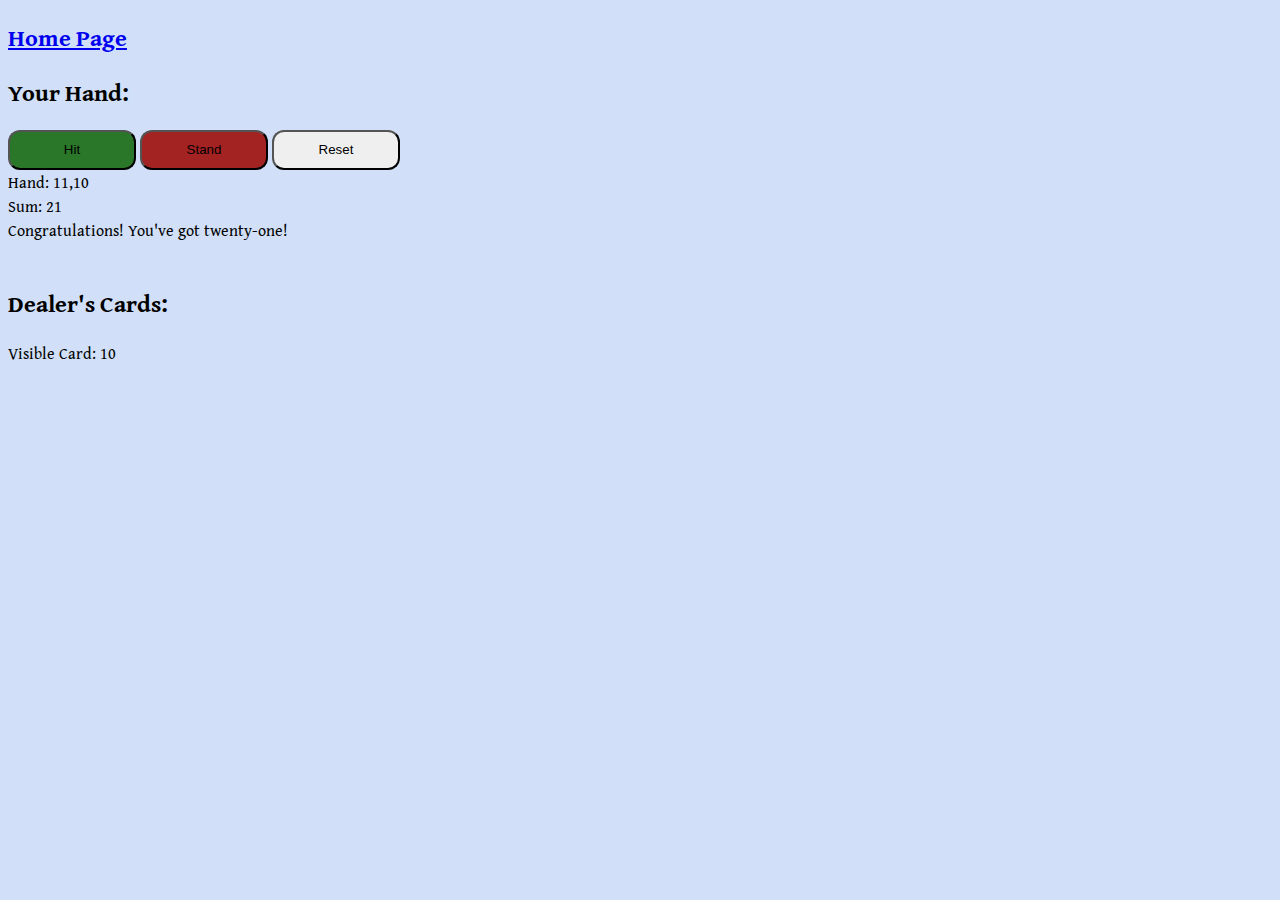
<file: Blackjack/index.html>
<!DOCTYPE html>
<html lang="en">

<head>
    <meta charset="UTF-8">
    <meta name="viewport" content="width=device-width, initial-scale=1.0">
    <title>Blackjack</title>
    <link rel="preconnect" href="https://fonts.googleapis.com">
    <link rel="preconnect" href="https://fonts.gstatic.com" crossorigin>
    <link
        href="https://fonts.googleapis.com/css2?family=Gentium+Book+Plus:ital,wght@0,400;0,700;1,400;1,700&display=swap"
        rel="stylesheet">
    <link rel="stylesheet" href="../style.css">
    <link rel="stylesheet" href="style.css">
</head>

<body>
    <a href="/">
        <h2>Home Page</h2>
    </a>
    <h2>Your Hand:</h2>
    <button id="hit">Hit</button>
    <button id="stand">Stand</button>
    <button id="reset">Reset</button>
    <div id="handDisplay">0</div>
    <div id="sumDisplay">0</div>
    
    <!-- Ending Statements: -->
    <div class="output" id="endingOutput"></div>

    <br> <h2>Dealer's Cards:</h2>
    <div id="dealersHandDisplay">0</div>

    <!-- Final Outcome Statements -->
    <div class="output" id="finalOutput"></div>
    
    <script src="first.js"></script>
</body>

</html>
</file>
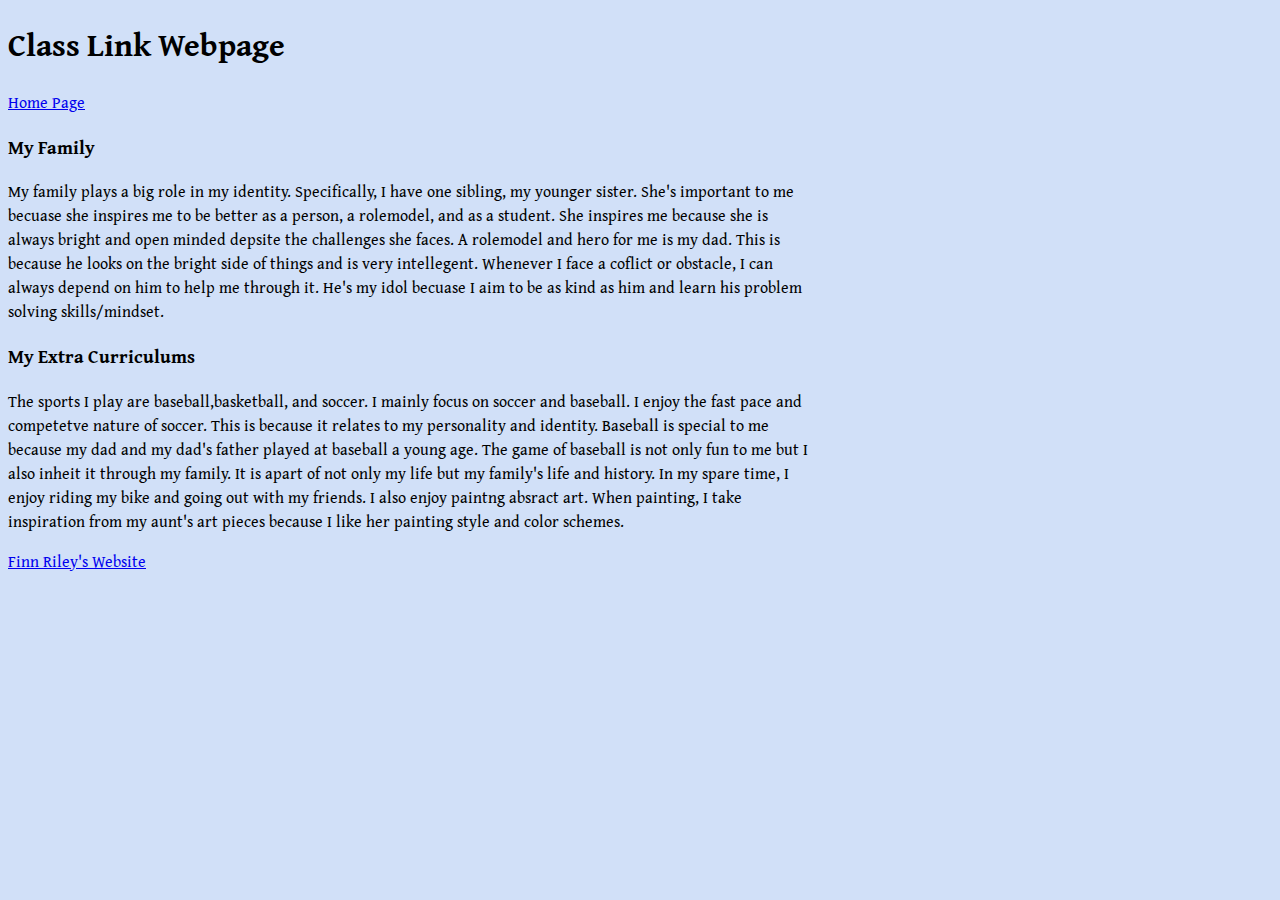
<file: about_me.html>
<!DOCTYPE html>
<html lang="en">
<head>
    <meta charset="UTF-8">
    <meta name="viewport" content="width=device-width, initial-scale=1.0">
    <title>Class Link</title>
    <link rel="preconnect" href="https://fonts.googleapis.com">
    <link rel="preconnect" href="https://fonts.gstatic.com" crossorigin>
    <link href="https://fonts.googleapis.com/css2?family=Gentium+Book+Plus:ital,wght@0,400;0,700;1,400;1,700&display=swap" rel="stylesheet">
    <link rel="stylesheet" href="style.css">
</head>
<body>
    <h1> Class Link Webpage</h1>
    <a href="index.html">Home Page</a>
    <h3>My Family</h3>
    <p> 
        My family plays a big role in my identity. 
        Specifically, I have one sibling, my younger sister. 
        She's important to me becuase she inspires me to be better as a person, a rolemodel, 
        and as a student. She inspires me because she is always bright and open minded
        depsite the challenges she faces. A rolemodel and hero for me is my dad. 
        This is because he looks on the bright side of things and is very intellegent. 
        Whenever I face a coflict or obstacle, I can always depend on him to help me through it. 
        He's my idol becuase I aim to be as kind as him and learn his problem solving skills/mindset.
    </p>
    <h3>My Extra Curriculums</h3>
    <p> The sports I play are baseball,basketball, and soccer. 
        I mainly focus on soccer and baseball.
        I enjoy the fast pace and competetve nature of soccer. 
        This is because it relates to my personality and identity.
        Baseball is special to me because my dad and my dad's father 
        played at baseball a young age. The game of baseball is not only fun to me but I also 
        inheit it through my family. It is apart of not only my life but my family's 
        life and history. In my spare time, I enjoy riding my bike and going out with my friends. 
        I also enjoy paintng absract art. When painting, I take inspiration from my aunt's art pieces because 
        I like her painting style and color schemes.
        </p>
        <a href="https://finnreilly18.github.io">Finn Riley's Website</a>

</body>
</html>
</file>
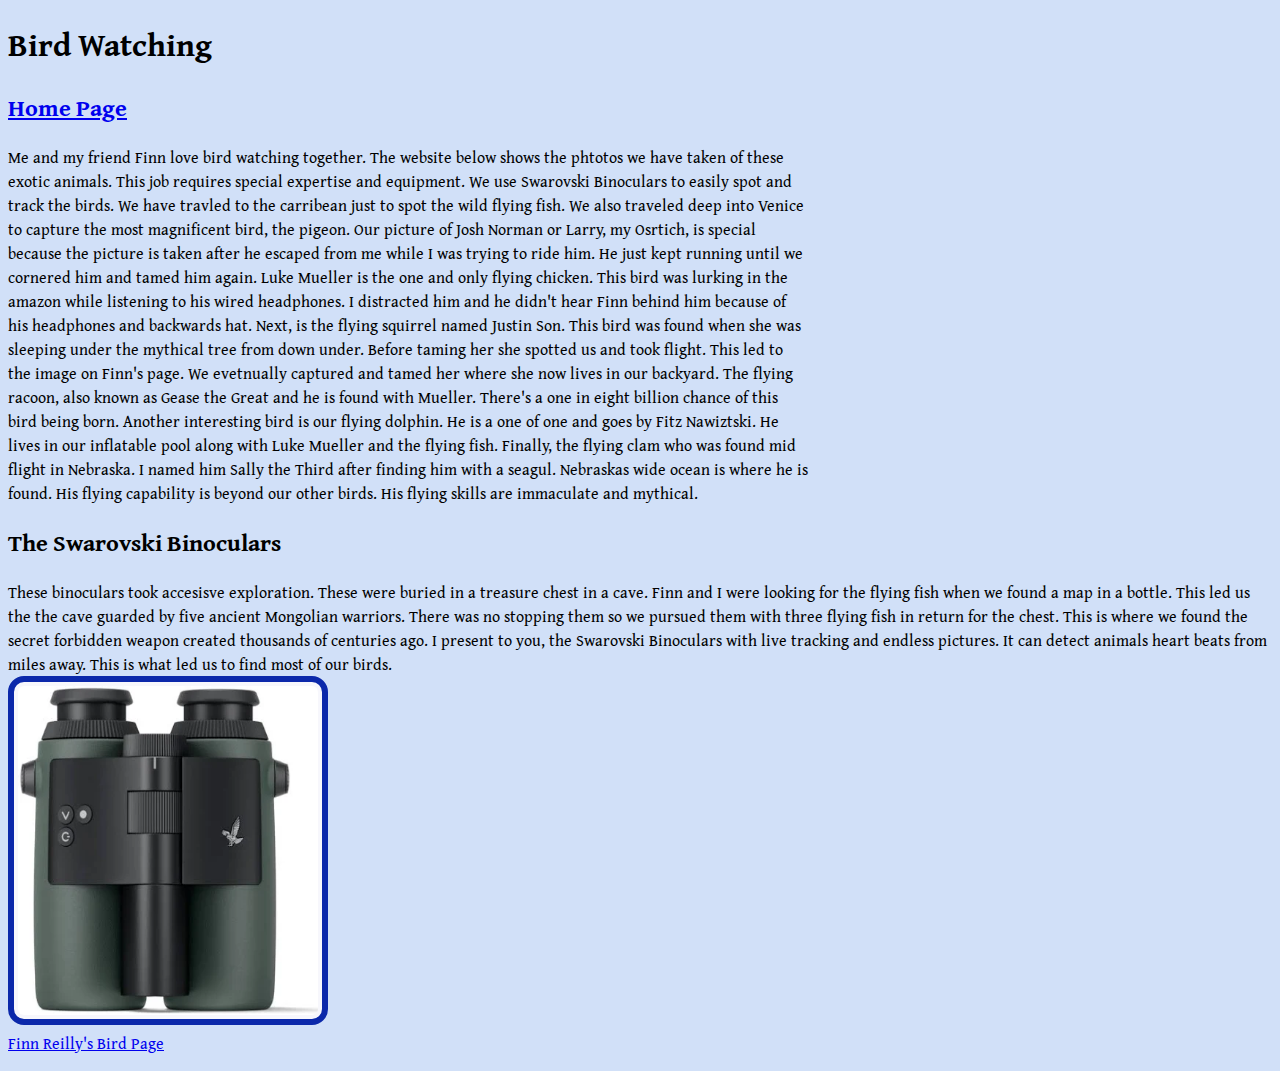
<file: bird_watching.html>
<!DOCTYPE html>
<html lang="en">
<head>
    <meta charset="UTF-8">
    <meta name="viewport" content="width=device-width, initial-scale=1.0">
    <title>Bird Watching</title>
    <link rel="preconnect" href="https://fonts.googleapis.com">
    <link rel="preconnect" href="https://fonts.gstatic.com" crossorigin>
    <link href="https://fonts.googleapis.com/css2?family=Gentium+Book+Plus:ital,wght@0,400;0,700;1,400;1,700&display=swap" rel="stylesheet">
    <link rel="stylesheet" href="style.css">
</head>
<body>
    <h1>Bird Watching</h1>
    <a href="index.html"> <h2>Home Page</h2></a>
    <p>
    Me and my friend Finn love bird watching together. 
    The website below shows the phtotos we have taken of these exotic animals.
    This job requires special expertise and equipment. 
    We use Swarovski Binoculars to easily spot and track the birds. We have travled to the carribean just to spot the wild flying fish. 
    We also traveled deep into Venice to capture the most magnificent bird, the pigeon. Our picture of Josh Norman or Larry, my Osrtich, 
    is special because the picture is taken after he escaped from me while I was trying to ride him. He just kept running until we cornered him and tamed him again.
    Luke Mueller is the one and only flying chicken. This bird was lurking in the amazon while listening to his wired headphones. I distracted him and
    he didn't hear Finn behind him because of his headphones and backwards hat. Next, is the flying squirrel named Justin Son. 
    This bird was found when she was sleeping under the mythical tree from down under. 
    Before taming her she spotted us and took flight. This led to the image on Finn's page. 
    We evetnually captured and tamed her where she now lives in our backyard.
    The flying racoon, also known as Gease the Great and he is found with Mueller. 
    There's a one in eight billion chance of this bird being born. 
    Another interesting bird is our flying dolphin. He is a one of one and goes by Fitz Nawiztski.
    He lives in our inflatable pool along with Luke Mueller and the flying fish. 
    Finally, the flying clam who was found mid flight in Nebraska. 
    I named him Sally the Third after finding him with a seagul. Nebraskas wide ocean is where he is found.
     His flying capability is beyond our other birds. His flying skills are immaculate and mythical.
     <h2>The Swarovski Binoculars</h2>
    These binoculars took accesisve exploration. These were buried in a treasure chest in a cave.
     Finn and I were looking for the flying fish when we found a map in a bottle.
     This led us the the cave guarded by five ancient Mongolian warriors. 
     There was no stopping them so we pursued them with three flying fish in return for the chest. 
     This is where we found the secret forbidden weapon created thousands of centuries ago. 
     I present to you, the Swarovski Binoculars with live tracking and endless pictures. 
     It can detect animals heart beats from  miles away. This is what led us to find most of our birds.
    <br><img src="swarovski.webp" alt="Swarovski Binoculars" width="300">
    <br><a href="https://finnreilly18.github.io/birdwatching_links.html">Finn Reilly's Bird Page</a>
    </p>
</body>
</html>
</file>
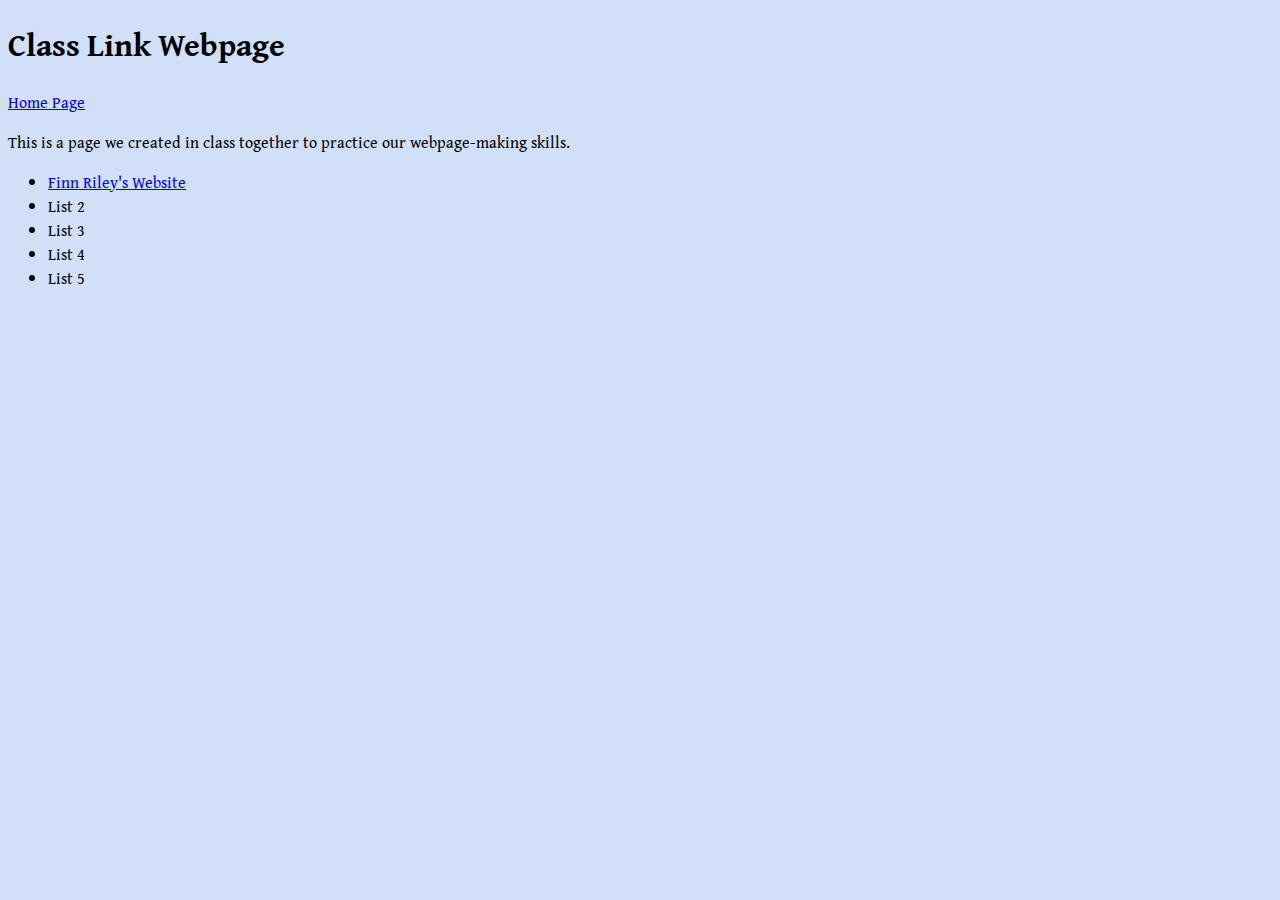
<file: class_link.html>
<!DOCTYPE html>
<html lang="en">
<head>
    <meta charset="UTF-8">
    <meta name="viewport" content="width=device-width, initial-scale=1.0">
    <title>Class Link</title>
    <link rel="preconnect" href="https://fonts.googleapis.com">
    <link rel="preconnect" href="https://fonts.gstatic.com" crossorigin>
    <link href="https://fonts.googleapis.com/css2?family=Gentium+Book+Plus:ital,wght@0,400;0,700;1,400;1,700&display=swap" rel="stylesheet">
    <link rel="stylesheet" href="style.css">
</head>
<body>
    <h1> Class Link Webpage</h1>
    <a href="index.html">Home Page</a>
    <p> This is a page we created in class together to practice our webpage-making skills.</p>
        <ul>
            <li><a href="https://finnreilly18.github.io">Finn Riley's Website</a></li>
            <li>List 2</li>
            <li>List 3</li>
            <li>List 4</li>
            <li>List 5</li>
        </ul>

</body>
</html>
</file>
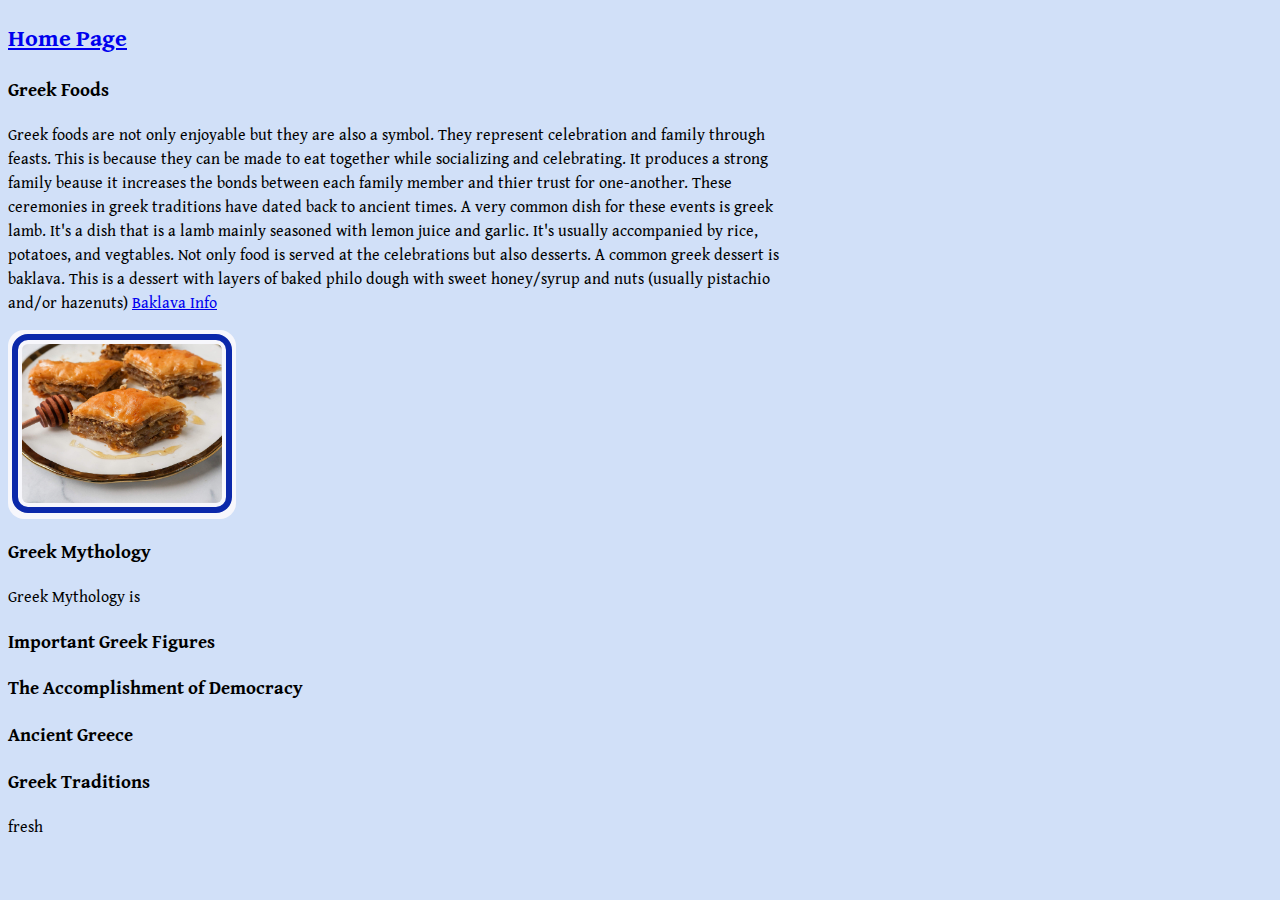
<file: greece_information.html>
<!DOCTYPE html>
<html lang="en">
<head>
    <meta charset="UTF-8">
    <meta name="viewport" content="width=device-width, initial-scale=1.0">
    <title>Greece Information</title>
    <link rel="preconnect" href="https://fonts.googleapis.com">
    <link rel="preconnect" href="https://fonts.gstatic.com" crossorigin>
    <link href="https://fonts.googleapis.com/css2?family=Gentium+Book+Plus:ital,wght@0,400;0,700;1,400;1,700&display=swap" rel="stylesheet">
    <link rel="stylesheet" href="style.css">
</head>
<body>
    <a href="index.html"><h2>Home Page</h2></a>
    <h3> Greek Foods</h3>
    <p> 
        Greek foods are not only enjoyable but they are also a symbol. 
        They represent celebration and family through feasts. 
        This is because they can be made to eat together while socializing and celebrating. 
        It produces a strong family beause it increases the bonds between each family member and thier trust for one-another. 
        These ceremonies in greek traditions have dated back to ancient times. 
        A very common dish for these events is greek lamb. It's a dish that is a lamb mainly seasoned with lemon juice and garlic. 
        It's usually accompanied by rice, potatoes, and vegtables. Not only food is served at the celebrations but also desserts. 
        A common greek dessert is baklava. This is a dessert with layers of baked philo dough with <span class="sweet">sweet</span>
        honey/syrup and nuts (usually pistachio and/or hazenuts)
        <a href="https://en.wikipedia.org/wiki/Baklava?scrlybrkr=7e9c5f80"> Baklava Info</a>
        <br>
    <div class="image-border">
        <img src="Baklava-8-crop-scaled.jpg" alt="Greek Dessert-Baklava." width="200">
    </div>
    </p>
    <h3> Greek Mythology</h3>
    <p> 
        Greek Mythology is 
    </p>
    <h3>Important Greek Figures</h3>
    <h3>The Accomplishment of Democracy</h3>
    <h3>Ancient Greece</h3>
    <h3>Greek Traditions</h3>
    <p> <span class="fresh">fresh</span> </p>
</body>
</html>
</file>
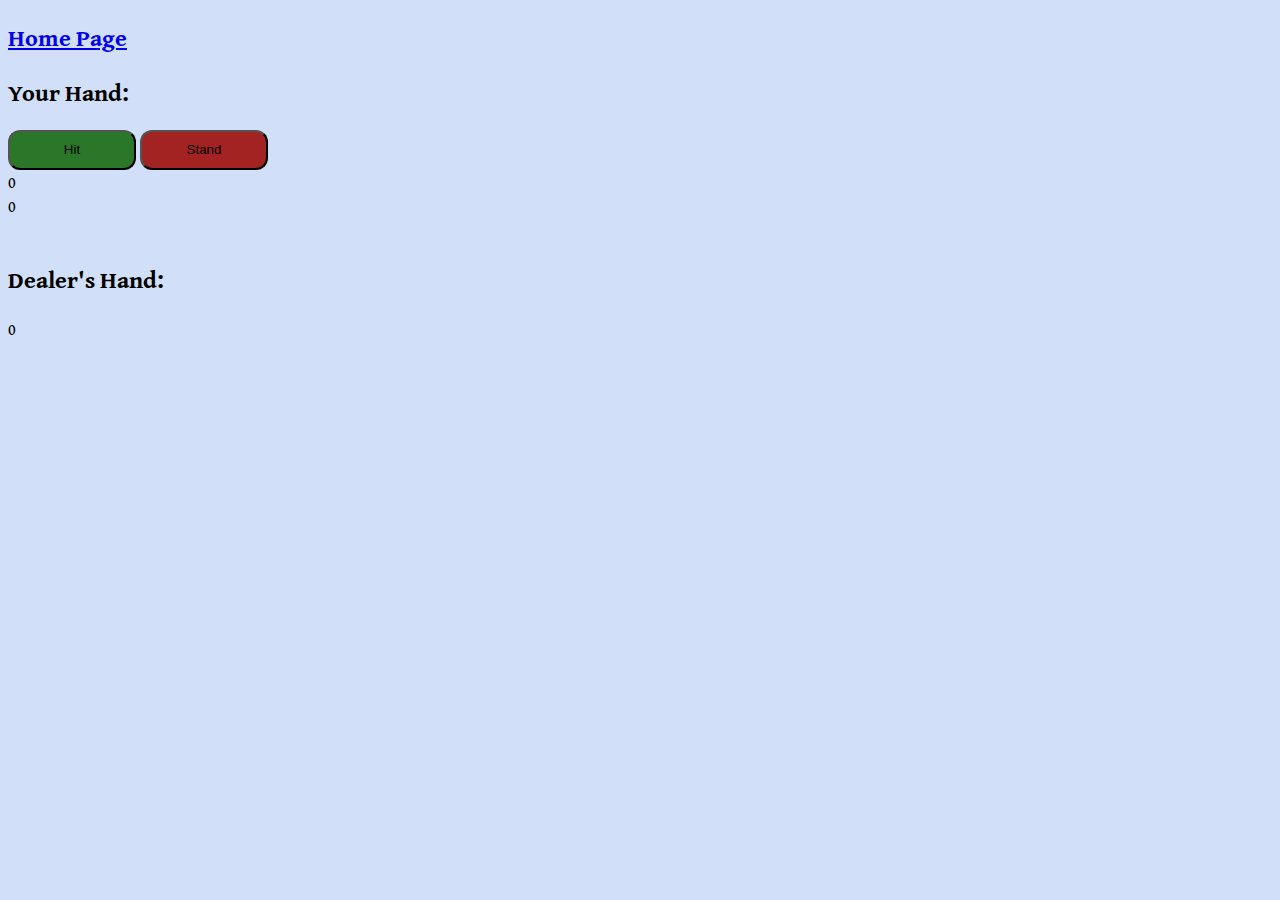
<file: Blackjack/index_blackjack.html>
<!DOCTYPE html>
<html lang="en">

<head>
    <meta charset="UTF-8">
    <meta name="viewport" content="width=device-width, initial-scale=1.0">
    <title>Blackjack</title>
    <link rel="preconnect" href="https://fonts.googleapis.com">
    <link rel="preconnect" href="https://fonts.gstatic.com" crossorigin>
    <link
        href="https://fonts.googleapis.com/css2?family=Gentium+Book+Plus:ital,wght@0,400;0,700;1,400;1,700&display=swap"
        rel="stylesheet">
    <link rel="stylesheet" href="../style.css">
    <link rel="stylesheet" href="style.css">
</head>

<body>
    <a href="index.html">
        <h2>Home Page</h2>
    </a>
    <h2>Your Hand:</h2>
    <button id="hit">Hit</button>
    <button id="stand">Stand</button>
    <div id="handDisplay">0</div>
    <div id="sumDisplay">0</div>

    <!-- Ending Statements: -->
    <div class="output" id="endingOutput"></div>
    <br> <h2>Dealer's Hand:</h2>
    <div id="dealersHandDisplay">0</div>

    
    <script src="first.js"></script>
</body>

</html>
</file>
<file: style.css>
:root {
    --text: #000000;
    --background: #d1e0f8;
    --primary: #0b28aa;
    --secondary: #f7f7fc;
    --accent: #073170;
}

/* * {
    border: 1px solid red;  
} */

body {
    color: var(--text);
    background: var(--background);
    font-family: "Gentium Book Plus";
}

.abutton {
    width: 1800px;
    height: 80px;
    border-radius: 30px;
    display: inline-flex;
    align-items: center;
    justify-content: center;
    background: var(--secondary);
}

.hbutton {
    width: 300px;
    height: 80px;
    border-radius: 30px;
    display: inline-flex;
    align-items: center;
    justify-content: center;
    background: var(--secondary);
}

.image-border {
    padding: 4px 4px 0px;
    border-radius: 16px;
    background: var(--secondary);
    display: inline-block;
}

.flex1 {
    display: flex;
    justify-content: center;
}

.flex {
    display: flex;
}

div.flex {
    justify-content: center;
}

nav.flex {
    justify-content: center;
}

p {
    max-width: 800px;
}

img {
    padding: 4px;
    border: 6px solid var(--primary);
    border-radius: 16px;
    background: var(--secondary);
}

/* audio {
    padding: 3px;
    border-radius: 16px;
    background: var(--accent);
    margin: 1em;
    margin: 20px;
    border: 2mm ridge var(--accent);
} */

/* .sweet {
    color: hsl(34, 96%, 20%);
    font-style: italic;
    font-weight: bold;
    text-decoration: rgb(223, 128, 5) wavy underline;
    display: inline-block;
    border-top: solid 1.80px rgb(223, 128, 5);
    line-height: 12px; */
/* } */

/* .fresh {
    color: rgb(4, 179, 91);
    font-size: small;
    font-weight: bold;
    font-style: italic;
    text-decoration: rgb(4, 179, 91) wavy underline;
} */
</file>
<file: Blackjack/style.css>
#hit {
    background-color: rgb(42, 119, 42);
}

#stand {
    background-color: rgb(163, 34, 34);
}

button {
    border-radius: 12px;
    width: 128px;
    height: 40px;
}
</file>
